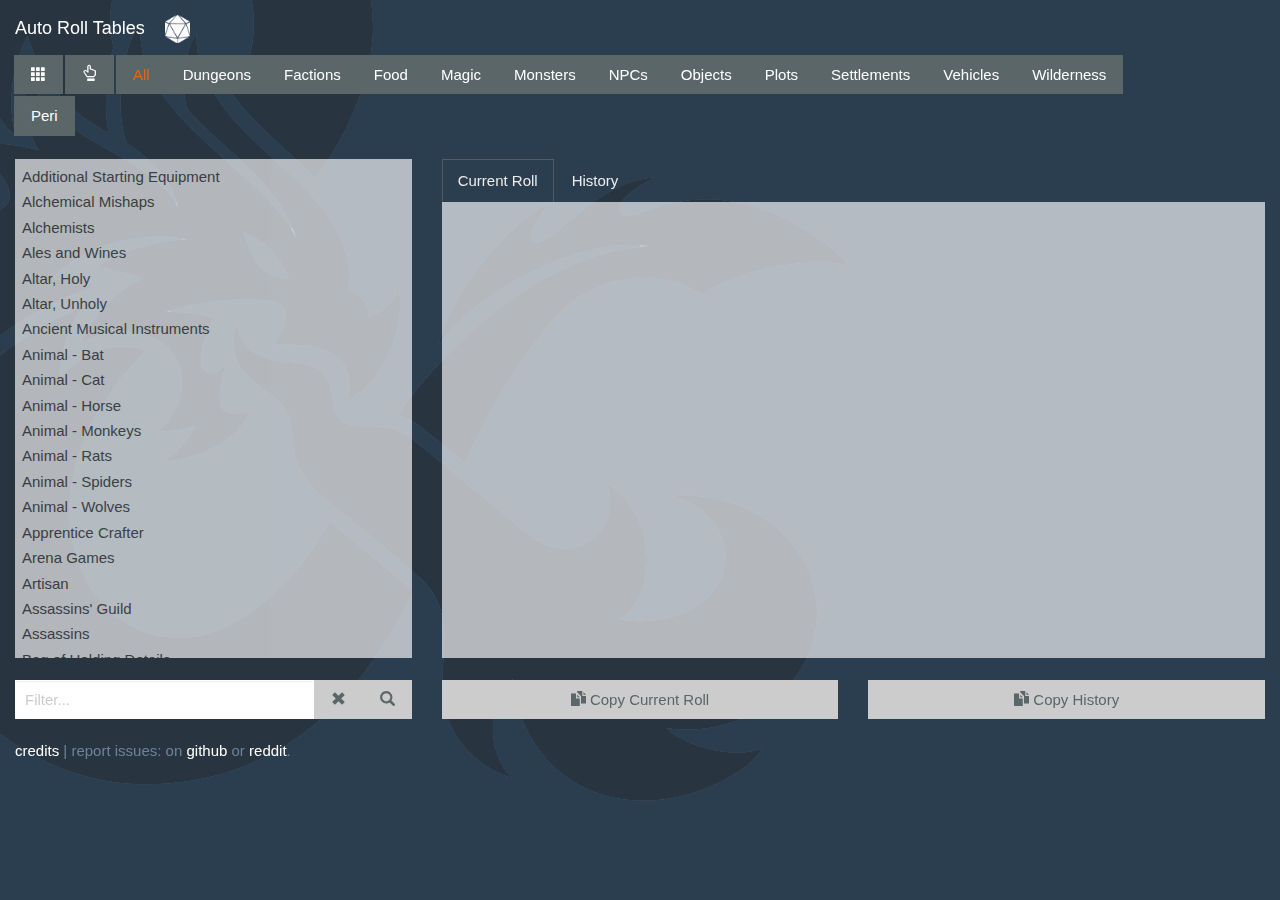
<file: index.html>
<!DOCTYPE html>
<html lang="en">
<head>

  <title>Auto Roll Tables</title>
  <style> html { display: none; } </style>
  <script type="text/javascript">
    if (self == top) { document.documentElement.style.display = 'block'; } else { top.location = self.location; }
  </script>
  <meta charset="utf-8">
  <meta http-equiv="X-UA-Compatible" content="IE=edge">
  <meta name="viewport" content="width=device-width, initial-scale=1">

  <link rel="stylesheet" href="css/defaults.css" type="text/css" media="all" />
  <link rel="stylesheet" href="css/menu.css" type="text/css" media="all" />

  <!-- Old Online Versions -->
  <!-- <link rel="stylesheet" href="https://bootswatch.com/superhero/bootstrap.min.css"> -->
  <!-- <link rel="stylesheet" href="https://maxcdn.bootstrapcdn.com/bootstrap/3.3.6/css/bootstrap-theme.min.css" integrity="sha384-fLW2N01lMqjakBkx3l/M9EahuwpSfeNvV63J5ezn3uZzapT0u7EYsXMjQV+0En5r" crossorigin="anonymous"> -->

  <!-- Includes -->
  <link rel="stylesheet" href="includes/bootstrap.min.css">
  <link rel="stylesheet" href="includes/bootstrap-theme.min.css">
  <link rel="stylesheet" type="text/css" href="https://fonts.googleapis.com/css?family=Ubuntu:regular,bold&subset=Latin">

  <!-- <script src="js/menu.js"></script>
  <script src="js/dungeons.js"></script>
  <script src="js/factions.js"></script>
  <script src="js/food.js"></script>
  <script src="js/magic.js"></script>
  <script src="js/monsters.js"></script>
  <script src="js/npcs.js"></script>
  <script src="js/objects.js"></script>
  <script src="js/plots.js"></script>
  <script src="js/settlements.js"></script>
  <script src="js/vehicles.js"></script>
  <script src="js/wilderness.js"></script>
  <script src="js/subrolls.js"></script> -->
  <script src="js/roll_menu.js"></script>
  <script src="js/roll_dungeons.js"></script>
  <script src="js/roll_factions.js"></script>
  <script src="js/roll_food.js"></script>
  <script src="js/roll_magic.js"></script>
  <script src="js/roll_monsters.js"></script>
  <script src="js/roll_npcs.js"></script>
  <script src="js/roll_objects.js"></script>
  <script src="js/roll_plots.js"></script>
  <script src="js/roll_settlements.js"></script>
  <script src="js/roll_vehicles.js"></script>
  <script src="js/roll_wilderness.js"></script>
  <script src="js/roll_subrolls.js"></script>
  <script src="js/roll_peri.js"></script>



</head>
<body>
  <div class="bgimage">
    <img src="includes/dndlogo1.png">
    <!-- <img src="web/dndlogo1.png" class="bgimage"> -->
  </div>

  <div id="" class="container-fluid">
    <div class="row">
      <div class="col-md-12 logo">Auto Roll Tables &nbsp;&nbsp; <img src='img/d20.png' height="28" width="25"/></div>
    </div>
    <div id="menu-container" class="row">
      <div id="menu" class="col-md-11 btn-group">
        <a href="#" class='menuitem-style btn menu-button' aria-hidden='true'><span class="glyphicon glyphicon-th"></span></a>
        <a href="#" class='menuitem-style btn hover-icon-clickarea' aria-hidden='true'><span class="glyphicon glyphicon-hand-up hover-icon"></span></a>
      </div>

    </div>
    <div id="" class="row"></div>
  </div>

  <div id="index-menu" class="index-menu">
    <div class="index-row">
      <div id="menu-auto-roll-tables" class='index-btn' aria-hidden='true'>Auto Roll Tables</div>
    </div>
    <div class="index-row">
      <div id="menu-hex-map-generator" class='index-btn' aria-hidden='true'>Hex Map Generator</div>
    </div>
    <div class="index-row">
      <div id="menu-region-map-generator" class='index-btn-bottom' aria-hidden='true'>Region Map Generator</div>
    </div>
  </div>

  <div id="page" class="container-fluid">

    <div class="row">
      <div class="col-md-12">
        <p class="lead"></p>
      </div>
    </div>

    <div class="row">
      <div id="leftnav" class="col-xs-12 col-sm-4">
        <div id="left-display-list"></div>
      </div>

      <div class="col-xs-12 hidden-sm hidden-md hidden-lg">
         &nbsp;
      </div>

      <div id="rightnav" class="col-xs-12 col-sm-8">

        <ul class="nav nav-tabs">
          <li id="current-roll-tab" role="presentation" class="active"><a href="#">Current Roll</a></li>
          <li id="history-roll-tab" role="presentation"><a href="#">History</a></li>
          <li id="expand-history-tab" class="nav-tabs-right" role="presentation"><a href="#"><span class='glyphicon glyphicon-chevron-down' aria-label="Expand All"></span></a></li>
          <li id="collapse-history-tab" class="nav-tabs-right" role="presentation"><a href="#"><span class='glyphicon glyphicon-chevron-up' aria-label="Collapse All"></span></a></li>
          <li id="clear-history-roll-tab" class="nav-tabs-right" role="presentation"><a href="#">Clear History</a></li>
        </ul>

        <div id="rightview-current-display" class="rightview-current-display rightview"></div>
        <div id="rightview-history-display" class="rightview-history-display rightview"></div>

        <textarea id="rightview-current" rows="19" spellcheck="false" class="current-textarea display form-control"></textarea>
        <textarea id="rightview-history" rows="19" spellcheck="false" class="history-textarea display form-control"></textarea>

      </div>
    </div>

    <div class="row">&nbsp;</div>

    <div class="row">
      <div id="leftbuttons" class="col-md-4">
        <div class="input-group bottom-nav">
          <input type="text" class="form-control" placeholder="Filter..." aria-describedby="filter" id="filter">
          <span class="input-group-addon search-button-addon">
            <button class="btn bottom-btn" type="button" id="filter-clear"><span class='glyphicon glyphicon-remove'></span></button>
          </span>
          <span class="input-group-addon search-button-addon">
            <button class="btn bottom-btn" type="button" id="filter-button"><span class='glyphicon glyphicon-search'></span></button>
          </span>
        </div>
      </div>
      <div class="col-xs-12 col-sm-12 hidden-md hidden-lg">
         &nbsp;
      </div>
      <div id="rightbuttons" class="col-md-4">
        <a class="bottom-nav current-copy-button btn bottom-btn" id="copy-current-button" value="Copy To Clipboard" style="width:100%;"><span class='glyphicon glyphicon-duplicate'></span> Copy Current Roll</a>
      </div>
      <div class="col-xs-12 col-sm-12 hidden-md hidden-lg">
         &nbsp;
      </div>

      <div id="rightbuttons" class="col-md-4">
        <a class="bottom-nav history-copy-button btn bottom-btn" id="copy-history-button" value="Copy To Clipboard" style="width:100%;"><span class='glyphicon glyphicon-duplicate'></span> Copy History</a>
      </div>
    </div>

    <div class="row">&nbsp;</div>
    <div class="row">
      <div class="col-md-12">
        <p class="text-less-muted"><a href="credits.html">credits</a> | report issues: on <a href="https://github.com/autorolltables/autorolltables.github.io/issues/new">github</a> or <a href="https://www.reddit.com/message/compose/?to=dangeratio">reddit</a>.
        </p>
      </div>
    </div>

  </div>

<div id='alerts' class='overlay'></div>

</body>



<!-- Old Online Version -->
<!-- <script src="https://ajax.googleapis.com/ajax/libs/jquery/1.11.3/jquery.min.js"></script> -->
<!-- <script src="https://maxcdn.bootstrapcdn.com/bootstrap/3.3.6/js/bootstrap.min.js" integrity="sha384-0mSbJDEHialfmuBBQP6A4Qrprq5OVfW37PRR3j5ELqxss1yVqOtnepnHVP9aJ7xS" crossorigin="anonymous"></script> -->

<!-- Includes -->
<script src="includes/jquery.min.js"></script>
<script type="text/javascript" src="js/rolltables.js"></script>

<!-- Start of StatCounter Code for Default Guide -->
<script type="text/javascript">
var sc_project=10833414;
var sc_invisible=1;
var sc_security="aab08f2d";
var scJsHost = (("https:" == document.location.protocol) ?
"https://secure." : "http://www.");
document.write("<sc"+"ript type='text/javascript' src='" +
scJsHost+
"statcounter.com/counter/counter.js'></"+"script>");
</script>
<noscript><div class="statcounter"><a title="web counter"
href="http://statcounter.com/" target="_blank"><img
class="statcounter"
src="http://c.statcounter.com/10833414/0/aab08f2d/1/"
alt="web counter"></a></div></noscript>
<!-- End of StatCounter Code for Default Guide -->

</html>
</file>
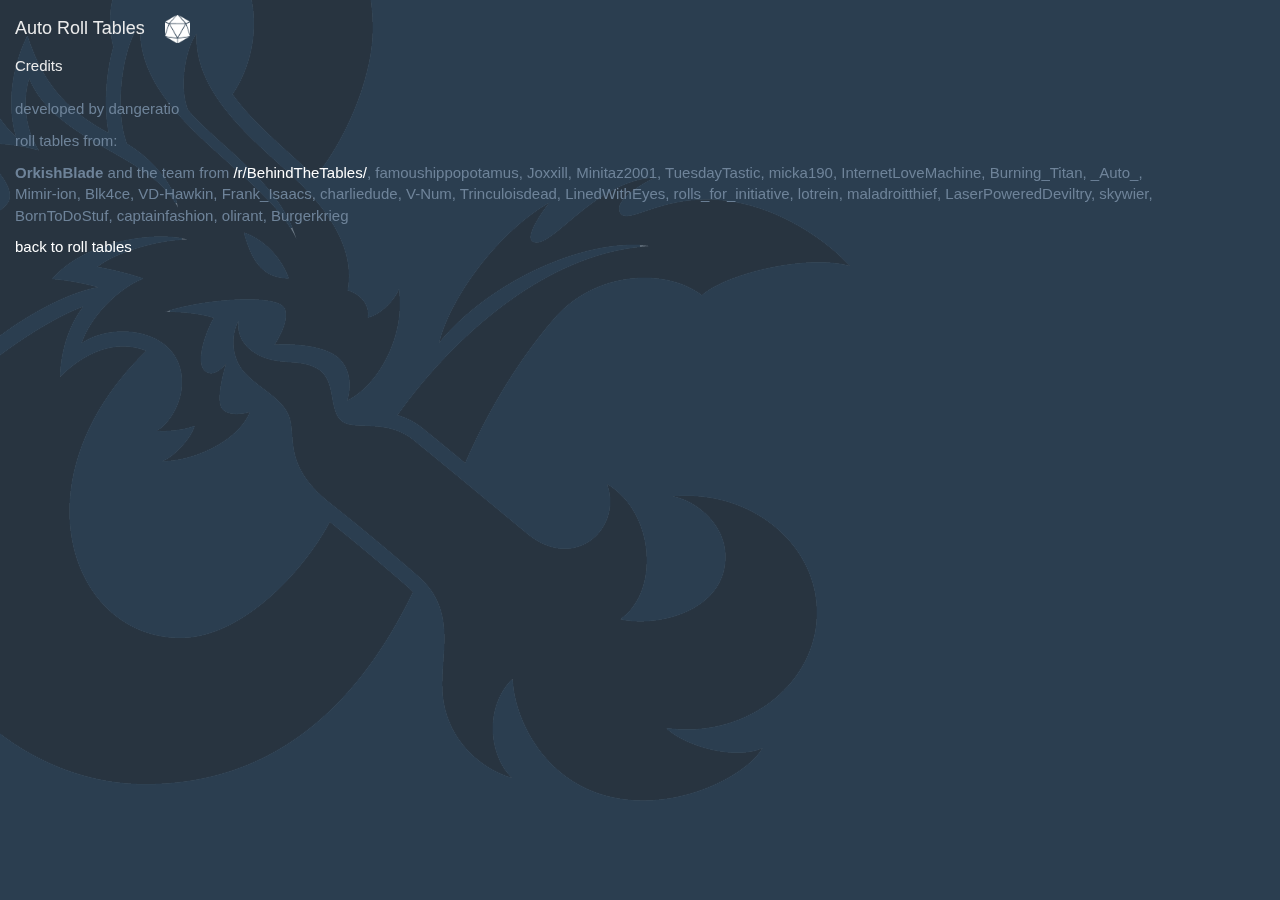
<file: credits.html>
<!DOCTYPE htm
<head>
  <title>Auto Roll Tables</title>
  <script type="text/javascript">
    if (self == top) { document.documentElement.style.display = 'block'; }
    else { top.location = self.location; }
  </script>
  <meta charset="utf-8">
  <meta http-equiv="X-UA-Compatible" content="IE=edge">
  <meta name="viewport" content="width=device-width, initial-scale=1">

  <link rel="stylesheet" href="css/defaults.css" type="text/css" media="all" />
  <link rel="stylesheet" type="text/css" href="http://fonts.googleapis.com/css?family=Ubuntu:regular,bold&subset=Latin">
  <link rel="stylesheet" href="includes/bootstrap.min.css">
  <link rel="stylesheet" href="includes/bootstrap-theme.min.css">

</head>
<body>

  <div class="bgimg">
    <img src="includes/dndlogo1.png" class="bgimage">
  </div>

  <div id="page" class="container-fluid">

    <div class="row">
      <div class="col-md-12 logo-nopad">Auto Roll Tables &nbsp;&nbsp; <img src='img/d20.png' height="28" width="25"/></div>
    </div>

    <div id="menu-container" class="row">
      <div class="col-md-12">
        Credits
      </div>
    </div>


    <div class="row">
      <div class="col-md-12">&nbsp;</div>
    </div>

    <div class="row">
      <div id="quote" class="col-md-11 changelog text-less-muted">
        <p>developed by dangeratio</p>
        <p>roll tables from:</p>
        <p><b>OrkishBlade</b> and the team from <a href='https://www.reddit.com/r/BehindTheTables/'>/r/BehindTheTables/</a>, famoushippopotamus, Joxxill, Minitaz2001, TuesdayTastic, micka190, InternetLoveMachine, Burning_Titan, _Auto_, Mimir-ion, Blk4ce, VD-Hawkin, Frank_Isaacs, charliedude, V-Num, Trinculoisdead, LinedWithEyes, rolls_for_initiative, lotrein, maladroitthief, LaserPoweredDeviltry, skywier, BornToDoStuf, captainfashion, olirant, Burgerkrieg</p>

      </div>
    </div>

    <div class="row">
      <div class="col-md-12">
        <a href="index.html">back to roll tables</a>
      </div>
    </div>

  </div>

</body>

<script src="includes/jquery.min.js"></script>
<script src="includes/bootstrap.min.js"></script>


<!-- Start of StatCounter Code for Default Guide -->
<script type="text/javascript">
var sc_project=10833414;
var sc_invisible=1;
var sc_security="aab08f2d";
var scJsHost = (("https:" == document.location.protocol) ?
"https://secure." : "http://www.");
document.write("<sc"+"ript type='text/javascript' src='" +
scJsHost+
"statcounter.com/counter/counter.js'></"+"script>");
</script>
<noscript><div class="statcounter"><a title="web counter"
href="http://statcounter.com/" target="_blank"><img
class="statcounter"
src="http://c.statcounter.com/10833414/0/aab08f2d/1/"
alt="web counter"></a></div></noscript>
<!-- End of StatCounter Code for Default Guide -->

</html>
</file>
<file: css/defaults.css>
/*
*   autorolltables.github.io style sheet
*
*/

@import url('https://fonts.googleapis.com/css?family=Ubuntu:regular,bold&subset=Latin');


html, body
{
  height: 100%;
}

body
{
  margin: 0px;
  padding: 0px;
  font-family: Helvetica Neue, Helvetica, sans-serif !important;
  font-size: 12pt;
  color: rgba(0,0,0,.6);
}

#page {
  padding-left: 15px;
}

.bgimage {
  margin: -10em;
  position: fixed;
  opacity: 0.3;
  filter: alpha(opacity=30); /* For IE8 and earlier */
}

:link{
  color: #fff;
  text-decoration: none;
}

.select {
  height:400px;
  opacity: 0.65 !important;
  filter: alpha(opacity=65);
}

.button {
  margin-top: 2em;
  letter-spacing: 1px;
  text-decoration: none;
}

.hover-icon-clickarea {
  margin-right: 3px;
  margin-left: 2px !important;
}

.bottom-btn {
  background-color: #ccc !important;
  color: #5A6668 !important;
  line-height: 21px !important;
}

.search-button-addon {
  padding: 0px 0px !important;
  border: none !important;
}

/* Alerts */

.overlay {
  position: fixed;
  top: 0px;
  left: 0px;
  right: 0px;
}

.alert {
  margin: 10px;
  float: right;
  white-space:nowrap;
  color: #2b3e50 !important;
}

/* Redesigned */

.logo {
  vertical-align: middle;
  /*float: left;*/
  margin-top: 15px;
  /*margin-left: 15px;*/
  padding-left: 15px;
  padding-right: 15px;
  font-size: 18px;
  line-height: 20px;
  height: 40px;
  color: white;
}

.logo-nopad {
  margin-top: 15px;
  font-size: 18px;
  line-height: 20px;
  height: 40px;
}

.form-control {
  padding: 8px 9px !important;
}

.rightview {
  height: 436px;
  width: auto;
  opacity: 0.65 !important;
  filter: alpha(opacity=65);
  background-color:white;
  overflow-y: scroll;
  color: #2b3e50;
}

.rightview-srd {
  height: 479px;
  width: auto;
  opacity: 0.65 !important;
  filter: alpha(opacity=65);
  background-color:white;
  overflow-y: scroll;
  color: #2b3e50;
  padding: 10px 10px;
}

.rightview-current-display {
  padding: 10px 10px;
}

.rightview-history-display {
  padding: 0px 0px;
}

.srdtitle {
  font-size: larger;
}

/* Chrome 29+ */
@media screen and (-webkit-min-device-pixel-ratio:0)
  and (min-resolution:.001dpcm) {
    .rightview {height: 436px !important;}
    .rightview-srd {height: 456px !important;}
}

/* Chrome 22-28 */
@media screen and(-webkit-min-device-pixel-ratio:0) {
  .rightview {-chrome-:only(;
    height: 436px !important;
  );}
  .rightview-srd {-chrome-:only(;
    height: 456px !important;
  );}
}

/* saf3+, chrome1+ */
@media screen and (-webkit-min-device-pixel-ratio:0) {
  .rightview {height: 436px !important;}
  .rightview {height: 456px !important;}
  #left-display-list {height: 499px !important;}
}

.text-less-muted {
  color: #6e8399;
}

.hovertoggle {
  list-style: none;
  margin: 0px;
  padding: 0px;

}

.on {
  background-color: #a0a0a0 !important;
  color: white !important;
}

.hoveroff {
  color: #DF691A;
}

/* Roll Classes */

.roll-title {
  font-size: larger;
  font-weight: bold;
}

.roll-title-history {
  float: left;
  font-size: normal;
  font-weight: bold;
}

.roll-suggested-use {
  font-style: italic;
}

/* Display Formatting */

.indent {
  margin-left: 20px;
}

/* History Accordion */

.for-copy {
  display:none;
}

div.accordion {
   background-color: #eee;
   color: #444;
   cursor: pointer;
   padding: 7px;
   width: 100%;
   text-align: left;
   border: 0px;
   border-collapse: collapse;
   outline: none;
   transition: 0.1s;
}

div.accordion.active, div.accordion:hover {
   background-color: #ddd;
}

div.panel {
   padding: 2px 7px;
   background-color: white;
   display: none;
   margin-bottom: 0px !important;
}

div.panel.show {
   display: block;
}

div.history-item-menu {
  float: right;
  z-index: 999;
}

div.delete-history-item, div.expand-collapse {
  margin-left: 5px;
  z-index: 9999;
}

/* New Select List */

.selectlist {
  /* Old Select List */
  display: none !important;
}

#left-display-list {
  height: 479px;
  opacity: 0.65 !important;
  filter: alpha(opacity=65);
  background-color:white;
  overflow-y: scroll;
  color: #2b3e50;
  padding: 5px;
}

.list-item {
  /*background-color: #eee;*/
  color: #444;
  cursor: pointer;
  padding: 2px;
  width: 100%;
  text-align: left;
  border: 0px;
  border-collapse: collapse;
  outline: none;
  transition: 0.1s;
}

.list-item:hover {
  background-color: #ddd;
}

.list-selected {
  background-color: #ccc;
}

span.subtext {
  font-size: smaller;
  font-style: italic;
  color: #aaa;
}
</file>
<file: css/menu.css>
/* Index Menu */

#index-menu {
  display:none;
  position:fixed;
  top: 5em;
  line-height: 2em;
  background-color: black; /* #5A6668; */
  z-index: 9999;
  margin-left: 2em;
  padding: 1px;
  /*border: solid white 1px;*/
}

.index-btn, .index-btn-bottom {
  background-color: #5A6668;
  color: white;
  padding: 0.5em 1em;
  cursor: pointer;
}

.index-btn {
  border-bottom: solid 1px black;
}

.index-btn:hover, .index-btn-bottom:hover {
  background-color: #4E5859;
  color: white;
}

.padding-below {
  padding-bottom: 1em;
}

#menu {
  /*margin-left: 15px;*/
  padding-left: 15px;
  /*margin-right: 15px;*/
}


.menuitem, .menuitem-style {
  background-color: #5A6668;
  color: white;
  margin-bottom:2px !important;
}

.menu-selected {
  color: #DF691A !important;
}

.menuitem:hover {
  color: #DF691A !important;
  opacity: 0.65;
  filter: alpha(opacity=65);
}

.link-menu-style {
  background-color: #5A6668;
  float: right !important;
  color: white;
}

.link-menu-style:hover {
  background-color: grey;
}

.menu-button {
  margin-left: -1px !important;

}
</file>
